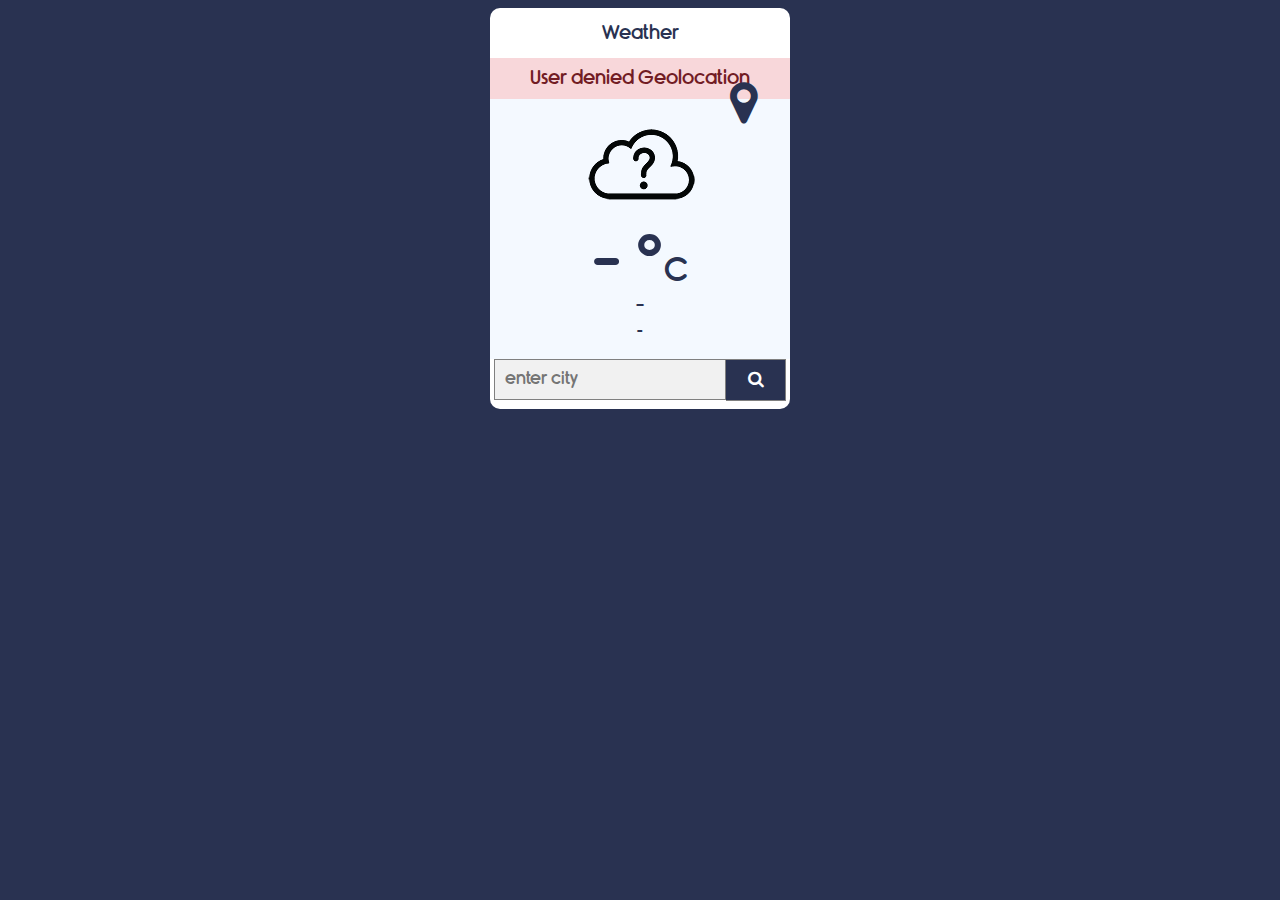
<file: index.html>
<!-- HTML CODE -->
<!DOCTYPE html>
<html lang="en">
<head>
  <meta charset="utf-8">
  <meta name="viewport" content="width=device-width, initial-scale=1.0">
  <title>Weather App - Javascript</title>
    <link rel="stylesheet" href="font/Rimouski.css">
    <link rel="stylesheet" href="style.css">
    <link rel="stylesheet" href="https://cdnjs.cloudflare.com/ajax/libs/font-awesome/4.7.0/css/font-awesome.min.css">
</head>

<body>
    <div class="container">
        <div class="app-title">
            <p>Weather</p>
            <i class="fa fa-map-marker fa-3x" id="mapMarker" aria-hidden="true"></i>
        </div>
        <div class="notification"></div>
        <div class="weather-container">
            <div class="weather-icon">
                <img src="icons/unknown.png" alt="">
            </div>
            <div class="temperature-value">
                <p>- °<span>C</span></p>
            </div>
            <div class="temperature-description">
                <p>-</p>
            </div>
            <div class="location">
                <p>-</p>
            </div>
            <form class="example" id="form" style="margin:auto;max-width:300px; margin-top: 20px">
              <input type="text" id="input" placeholder="enter city" name="search2" autocomplete="off">
              <button type="button" id="button"><i class="fa fa-search"></i></button>
              <ul class="suggestions">
                  <li>Filter for a city</li>
                  <li>or a state</li>
              </ul>
            </form>
        </div>
    </div>
    <script src="app.js"></script>
</body>
</html>
</file>
<file: font/Rimouski.css>
@font-face {
    font-family: 'Rimouski';
    src: url('rimouski_sb-webfont.woff2') format('woff2'),
         url('rimouski_sb-webfont.woff') format('woff');
    font-weight: normal;
    font-style: normal;

}
</file>
<file: style.css>
*{
    font-family: "Rimouski";
}

body{
    background-color: #293251;
}

.container{
    width: 300px;    
    background-color: #FFF;
    
    display: block;
    margin: 0 auto;
    
    border-radius: 10px;
    padding-bottom : 50px;
}

.app-title{
    width: 300px;
    height: 50px;
    border-radius: 10px 10px 0 0;
}

.app-title p{
    text-align: center;
    padding: 15px;
    margin: 0 auto;
    font-size: 1.2em;
    color: #293251;
}

.notification{
    background-color: #f8d7da;
    display: none;
}

.notification p{
    color: #721c24;
    font-size: 1.2em;
    margin: 0;
    text-align: center;
    padding: 10px 0;
}

.weather-container{
    width: 300px;
    height: 260px;
    background-color: #F4F9FF;
}

.weather-icon{
    width: 300px;
    height: 128px;
}

.weather-icon img{
    display: block;
    margin: 0 auto;
}

.temperature-value{
    width: 300px;
    height:60px;
}

.temperature-value p{
    padding: 0;
    margin: 0;
    color: #293251;
    font-size: 4em;
    text-align: center;
    cursor: pointer;
}

.temperature-value p:hover{
    
}

.temperature-value span{
    color: #293251;
    font-size: 0.5em;
}

.temperature-description{
    
}

.temperature-description p{
    padding: 8px;
    margin: 0;
    color: #293251;
    text-align: center;
    font-size: 1.2em;
}

.location{
    
}

.location p{
    margin: 0;
    padding: 0;
    color: #293251;
    text-align: center;
    font-size: 0.8em;
}

form.example input[type=text] {
  padding: 10px;
  font-size: 17px;
  border: 1px solid grey;
  float: left;
  width: 70%;
  background: #f1f1f1;
  margin-left: 4px;
}

form.example button {
  float: left;
  width: 20%;
  padding: 10px;
  background: #293251;
  color: white;
  font-size: 17px;
  border: 1px solid grey;
  border-left: none;
  cursor: pointer;
}

form.example button:hover {
  background: #0b7dda;
}

form.example::after {
  content: "";
  clear: both;
  display: table;
}

.fa-map-marker{
   color: #293251;
   position: relative;
   left: 240px;
   top: 20px;
   transition: all .2s ease-in-out; 
}

.fa-map-marker:hover{
    cursor: pointer;
    color: #0b7dda;
    transform: scale(1.2);
    
}

.suggestions{
    display: none;
    margin-left: -40px;
}
.suggestions li {
  
  background: white;
  list-style: none;
  border-bottom: 1px solid #D8D8D8;
  box-shadow: 0 0 10px rgba(0, 0, 0, 0.14);
  margin: 0;
  padding: 20px;
  transition: background 0.2s;
  display: flex;
  justify-content: space-between;
  text-transform: capitalize;
}
</file>
